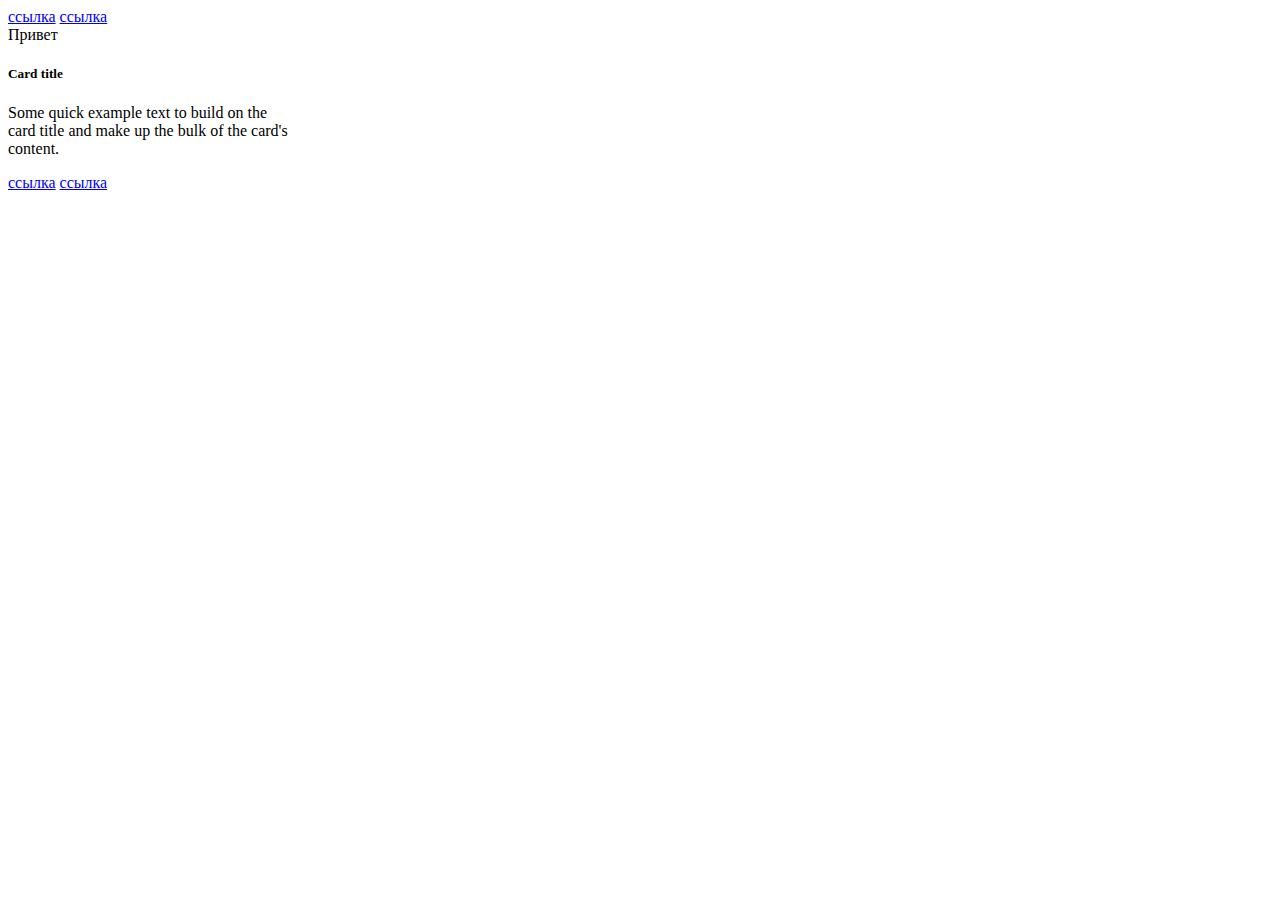
<file: Less_01/index.html>
<!DOCTYPE html>
<html lang="en">
<head>
    <meta charset="UTF-8">
    <meta name="viewport" content="width=device-width, initial-scale=1.0">
    <title>Less_01</title>
</head>
<body>
    <a href="#" class="card-link">Card link</a>
    <a href="#" class="card-link">Another link</a>

    <div class="card" style="width: 18rem;">
        <div class="card-body">
            <h5 class="card-title" data-number="100">Card title</h5>
            <h6 class="card-subtitle mb-2 text-muted">Card subtitle</h6>
            <p class="card-text" data-number="50">
                Some quick example text to build on the card title and make up the bulk of the card's
                content.
            </p>
            <a href="#" id="super_link" class="card-link">Card link</a>
            <a href="#" class="card-link" data-number="50">Another link</a>
        </div>
    </div>

    <script>
    "use strict";

    // 1. Найти по id, используя getElementById, элемент с id равным "super_link" и вывести этот элемент в консоль.
    console.log(document.getElementById('super_link'));

    // 2. Внутри всех элементов на странице, которые имеют класс "card-link", поменяйте текст внутри элемента на "ссылка".
    const links = document.querySelectorAll('.card-link');
    links.forEach(element => {
        element.textContent = 'ссылка';
    });

    // 3. Найти все элементы на странице с классом "card-link", которые лежат в элементе с классом "card-body" и вывести полученную коллекцию в консоль.
    // console.log(document.querySelectorAll('.card-body .card-link'));
    console.log(document.querySelector('.card-body').querySelectorAll('.card-link'));

    // 4. Найти первый попавшийся элемент на странице у которого есть атрибут data-number со значением 50 и вывести его в консоль.
    console.log(document.querySelector('[data-number="50"]'));

    // 5. Выведите содержимое тега title в консоль.
    console.log(document.querySelector('title').textContent);

    // 6. Получите элемент с классом "card-title" и выведите его родительский узел в консоль.
    console.log(document.querySelector('.card-title').parentNode);

    // 7. Создайте тег 'p', запишите внутри него текст "Привет" и добавьте созданный тег в начало элемента, который имеет класс "card".
    document.querySelector('.card').insertAdjacentHTML('afterbegin', document.createElement('p').textContent = 'Привет');

    // 8. Удалите тег h6 на странице.
    document.querySelector('h6').remove();
    </script>

</body>
</html>
</file>
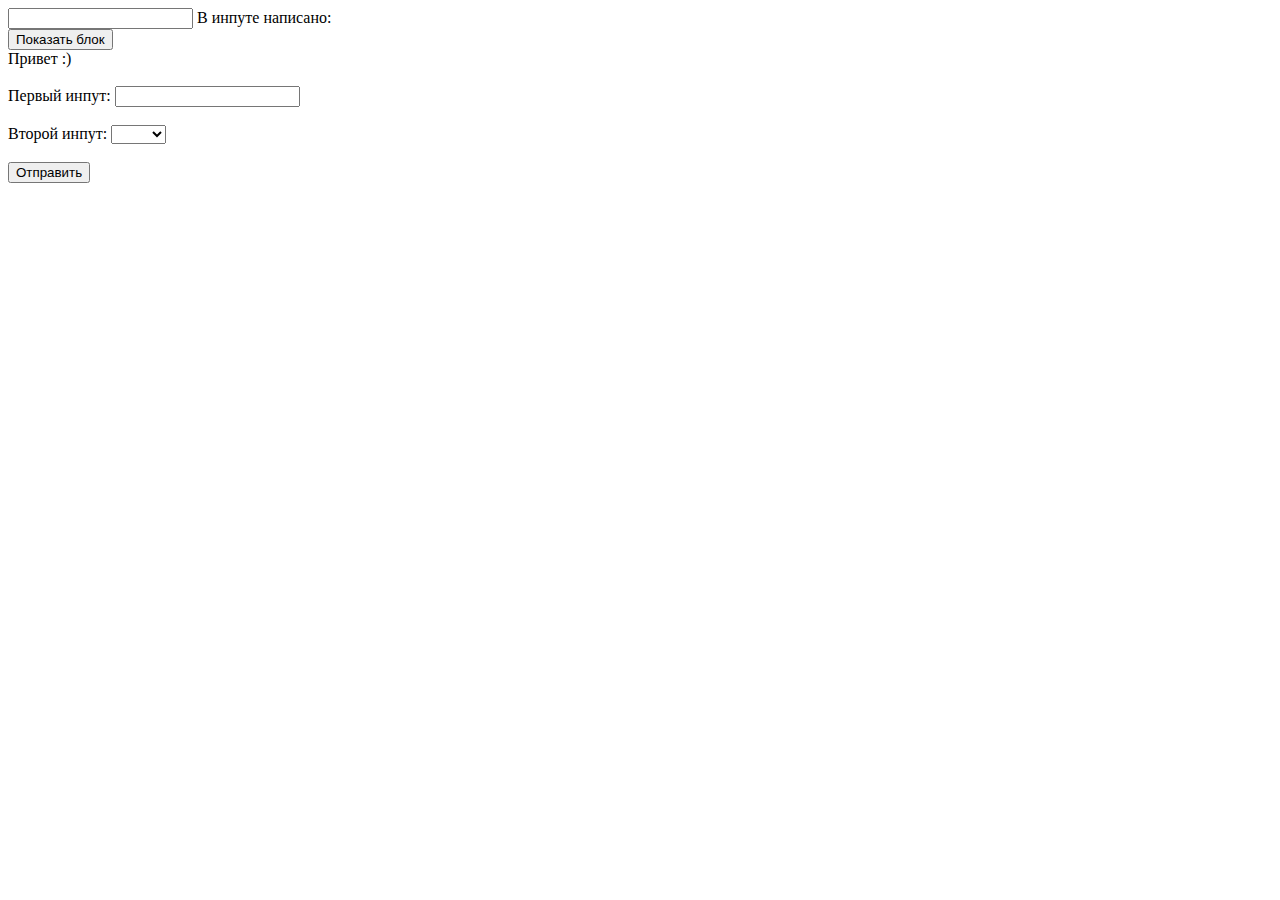
<file: Less_04/index.html>
<!DOCTYPE html>
<html lang="en">
<head>
    <meta charset="UTF-8">
    <meta name="viewport" content="width=device-width, initial-scale=1.0">
    <title>Less_04</title>
    <style>
        .error {
            border-color: red;
        }
    </style>
</head>
<body>
    <input id="from" type="text">
    В инпуте написано: <span></span>

    <br>

    <button class="messageBtn">Показать блок</button>
    <div class="message">
    Привет :)
    </div>

    <br>

    <form>
    <label>
        Первый инпут:
        <input class="form-control" type="text">
    </label>
    <br>
    <br>
    <label>
        Второй инпут:
        <select class="form-control">
        <option value=""></option>
        <option value="1">Один</option>
        <option value="2">Два</option>
        </select>
    </label>
    <br>
    <br>
    <button>Отправить</button>
    </form>

    <script>
        "use strict";

        // 1. При изменении значения в input с id="from", значение содержащееся в нем должно моментально отображаться в span. То есть при печати в input'е тег span также должен меняться.
        const inputFrom = document.querySelector('#from');
        const spanTextFromInput = document.querySelector('#from + span');

        inputFrom.addEventListener('input', function(e) {
            spanTextFromInput.textContent = inputFrom.value;
        })

        
        // 2. При клике на кнопку с классом messageBtn необходимо элементу с классом message:
        // - добавить два класса: animate_animated и animate_fadeInLeftBig
        // - поставить данному элементу стиль visibility в значение 'visible'.
        const buttonMessageBtn = document.querySelector('.messageBtn');
        const divMessage = document.querySelector('.message');

        buttonMessageBtn.addEventListener('click', function(e) {
            divMessage.classList.add('animate_animated', 'animate_fadeInLeftBig');
            divMessage.style.visibility = 'visible';
        })

        // 3. Необходимо при отправке формы проверить, заполнены ли все поля в этой форме. Если какое-либо поле не заполнено, форма не должна отправляться, также должны быть подсвечены незаполненные поля (необходимо поставить класс error незаполненным полям). Как только пользователь начинает заполнять какое-либо поле, необходимо, при вводе в данное поле, произвести проверку:
        // - Если поле пустое, необходимо данное поле подсветить (поставить класс error данному полю).
        // - Если поле было чем-либо заполнено, подсветку (класс error) необходимо убрать.
        const formWithTwoInputs = document.querySelector('form');
        const inputFromForm1 = formWithTwoInputs.querySelector('input');
        const inputFromForm2 = formWithTwoInputs.querySelector('select');

        formWithTwoInputs.addEventListener('submit', function(e) {
            e.preventDefault();
            if (inputFromForm1.value.length == 0 || inputFromForm2.value.length == 0) {
                console.log('no ok');
                if (inputFromForm1.value.length == 0) inputFromForm1.classList.add('error');
                if (inputFromForm2.value.length == 0) inputFromForm2.classList.add('error');
                
            } else {
                console.log('ok');
            }
        })

        inputFromForm1.addEventListener('input', function(e) {
            inputFromForm1.classList.remove('error');
        })

        inputFromForm2.addEventListener('input', function(e) {
            inputFromForm2.classList.remove('error');
        })

    </script>

</body>
</html>
</file>
